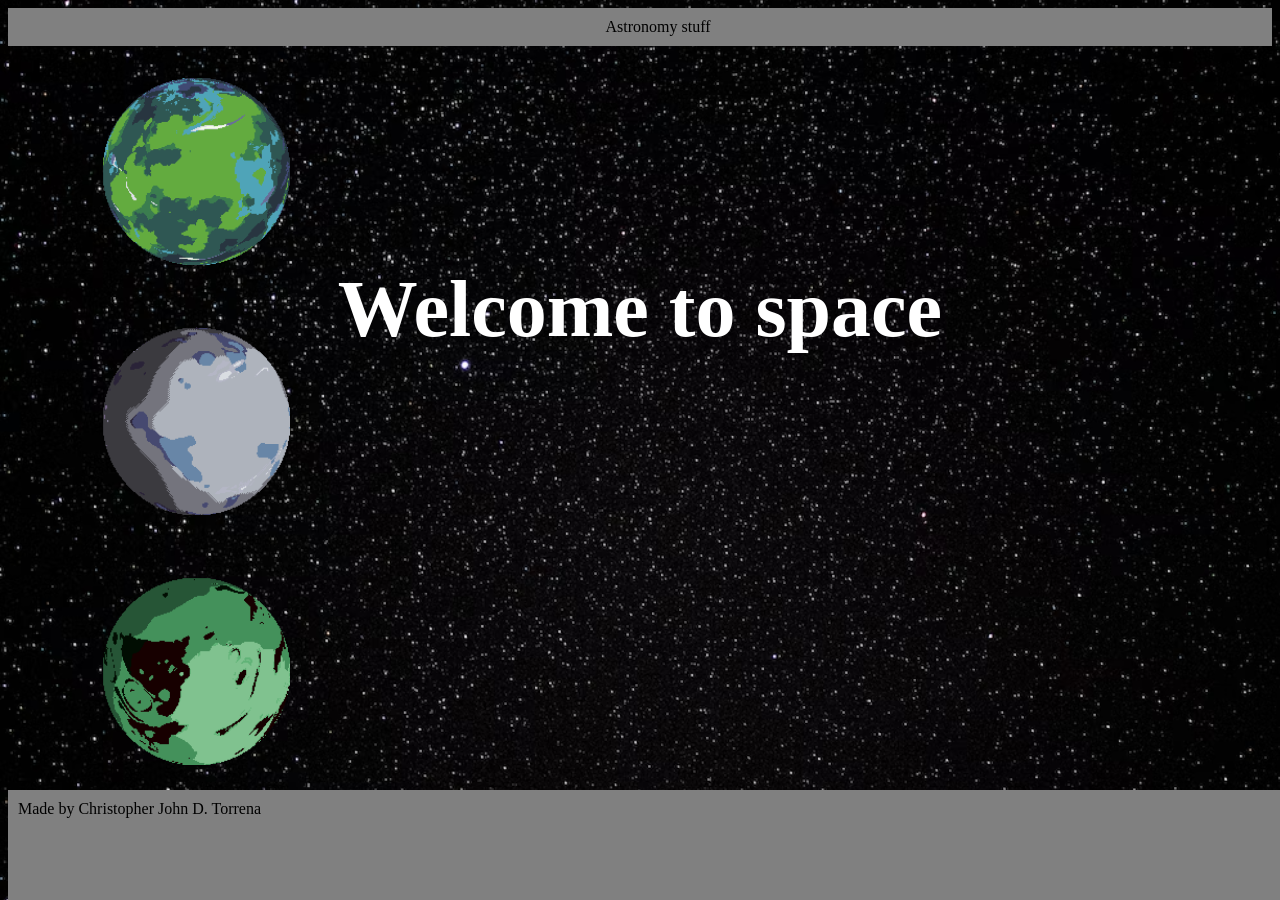
<file: index.html>
<!DOCTYPE html>
<html lang="en">
<head>
    <meta charset="UTF-8">
    <meta name="viewport" content="width=device-width, initial-scale=1.0">
    <title>CS3Q2GFA2CS3</title>
    <link rel="stylesheet" href="styles.css">
</head>
<body>
<header>
    Astronomy stuff
</header>
<div id="waterground"></div>
<div id="iceplanet"></div>
<div id="fart"></div>
        
    <div class="maintext">
        <ul>
               <h1>Welcome to space</h1>
               
        </ul>
<footer>
     Made by Christopher John D. Torrena
</footer>
</body>
</html>
</file>
<file: styles.css>
header{
    display:flex;
    border: 1px;
    width: 100vw;
    background-color: grey;
    padding: 10px;
    flex-direction: row;
    justify-content: flex-end;
    justify-content: space-around;
    align-items: center;
    

}
footer{
    display: flex;
    position: fixed;
    bottom: 0%;
    width: 100vw;
    height: 10vh;
    padding: 10px;
    background-color: grey;

}

body {
    background-image: url(spaceyes.png);
    background-size: cover;
}
  .maintext h1 {
    color: white;
    font-size: 500%;
    text-align: center;
    position: absolute; 
    top: 30%; 
    left: 0;
    right: 0;
    margin-top: -0.5%;
  }
  #fart {
  background-image: url(fart.gif);
  width: 250px;
  height: 250px;
  animation: leftright 15s ease 0s infinite;
  background-color: transparent;
  background-position: center;
  background-repeat: no-repeat;
  background-size: 50%;
  padding: 0 5%;
  }
@keyframes mymove {
  from {top: 0px;}
  to {top: 200px;}
}
  #iceplanet {
  background-image: url(iceplanet.gif);
  width: 250px;
  height: 250px;
  animation: leftright 15s ease 0s infinite;
  background-color: transparent;
  background-position: center;
  background-repeat: no-repeat;
  background-size: 50%;
  padding: 0 5%;
  }
@keyframes mymove {
  from {top: 0px;}
  to {top: 400px; left: 200px}
}
  #waterground {
  background-image: url(watergroundplanet.gif);
  width: 250px;
  height: 250px;
  animation: leftright 15s ease 0s infinite;
  background-color: transparent;
  background-position: center;
  background-repeat: no-repeat;
  background-size: 50%;
  padding: 0 5%;
  }
@keyframes mymove {
  from {top: 200px;}
  to {top: 100px; right: 150px}
}
  #fart {
  background-image: url(fart.gif);
  width: 250px;
  height: 250px;
  animation: leftright 15s ease 0s infinite;
  background-color: transparent;
  background-position: center;
  background-repeat: no-repeat;
  background-size: 50%;
  padding: 0 5%;
  }
@keyframes mymove {
  from {top: 100px;}
  to {top: 200px; right:100}
}
* {
    overflow-x: hidden;
    overflow-y: hidden;
}
</file>
